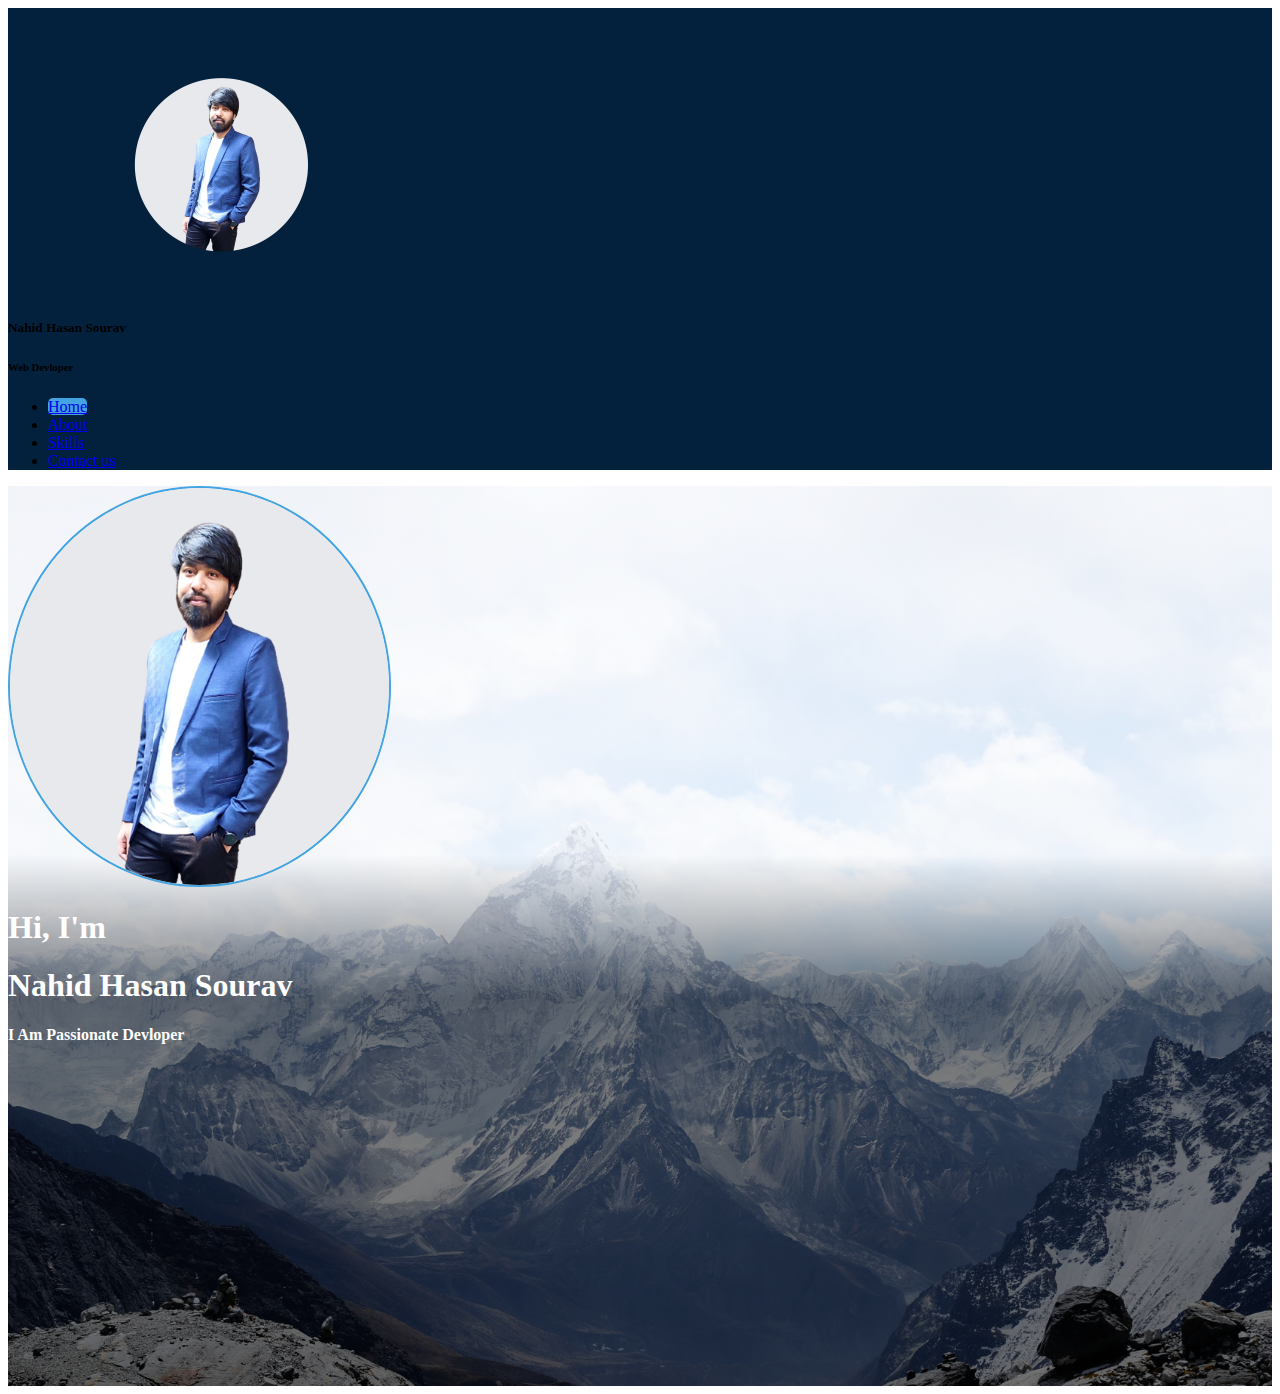
<file: index.html>
<!DOCTYPE html>
<html lang="en">
<head>
    <meta charset="UTF-8">
    <meta http-equiv="X-UA-Compatible" content="IE=edge">
    <meta name="viewport" content="width=device-width, initial-scale=1.0">
    <title>Side Navbar</title>
    <link rel="stylesheet" href="style.css">
    <!-- CSS only -->
    <link href="https://cdn.jsdelivr.net/npm/bootstrap@5.2.0/dist/css/bootstrap.min.css" rel="stylesheet" integrity="sha384-gH2yIJqKdNHPEq0n4Mqa/HGKIhSkIHeL5AyhkYV8i59U5AR6csBvApHHNl/vI1Bx" crossorigin="anonymous">
</head>
<body class="">    
       <div class="container-fluid ">
         <div class="row  ">
            <div class="left-side  w-25 position-fixed top-0 h-100 px-0 ">
               <header class="h-100">
                <nav class="navbar h-100">
                    <div class="container-fluid h-100 align-content-center justify-content-center">
                       <div class="logo-name-part my-4  text-center text-white">
                        <a class="" href="" alt="profile-img">
                            <img src="images/greyy-1-resize.png" class="img-fluid  w-100">
                        </a>
                        <h5 class="mt-4 fs-3">Nahid Hasan Sourav</h5>
                        <h6>Web Devloper</h6>
                       </div>
                       <ul class="navbar-nav w-100">
                        <li class="nav-item w-100"><a href="index.html" class="nav-link text-white text-center active-home">Home</a></li>
                        <li class="nav-item w-100"><a href="about.html" class="nav-link text-white text-center ">About</a></li>
                        <li class="nav-item w-100"><a href="#" class="nav-link text-white text-center">Skills</a></li>
                        <li class="nav-item w-100"><a href="#" class="nav-link text-white text-center">Contact us</a></li>
                       </ul>
                    </div>
                </nav>
               </header>
            </div>
            <div class="right-side w-75 position-absolute bg-light px-0 overflow-hidden">
                <div class="container-fluid px-0">
                    <section class="home">
                        <div id="home" class="py-5">
                            <div class="row px-0 h-100 align-content-center">
                                
                                <div class="home-all d-flex flex-column align-content-center">
                                    <div class="home-img text-center w-100 d-flex justify-content-center">
                                        <img src="images/home-resize-1.png" class="img-fluid p-0">
                                        
                                    </div>
                                    <div class="home-text text-center w-100 mt-3">
                                        <h1 class="">Hi, I'm </h1>
                                        <h1>Nahid Hasan Sourav</h1>
                                        <h4 class="my-2">I Am Passionate Devloper</h4>
                                    </div>
                                </div>
                            </div>
                        </div>
                       
                    </section>
                    
                </div>
            </div>
            
         </div>
       </div>
     



    <!-- JavaScript Bundle with Popper -->
    <script src="https://cdn.jsdelivr.net/npm/bootstrap@5.2.0/dist/js/bootstrap.bundle.min.js" integrity="sha384-A3rJD856KowSb7dwlZdYEkO39Gagi7vIsF0jrRAoQmDKKtQBHUuLZ9AsSv4jD4Xa" crossorigin="anonymous"></script>
</body>
</html>
</file>
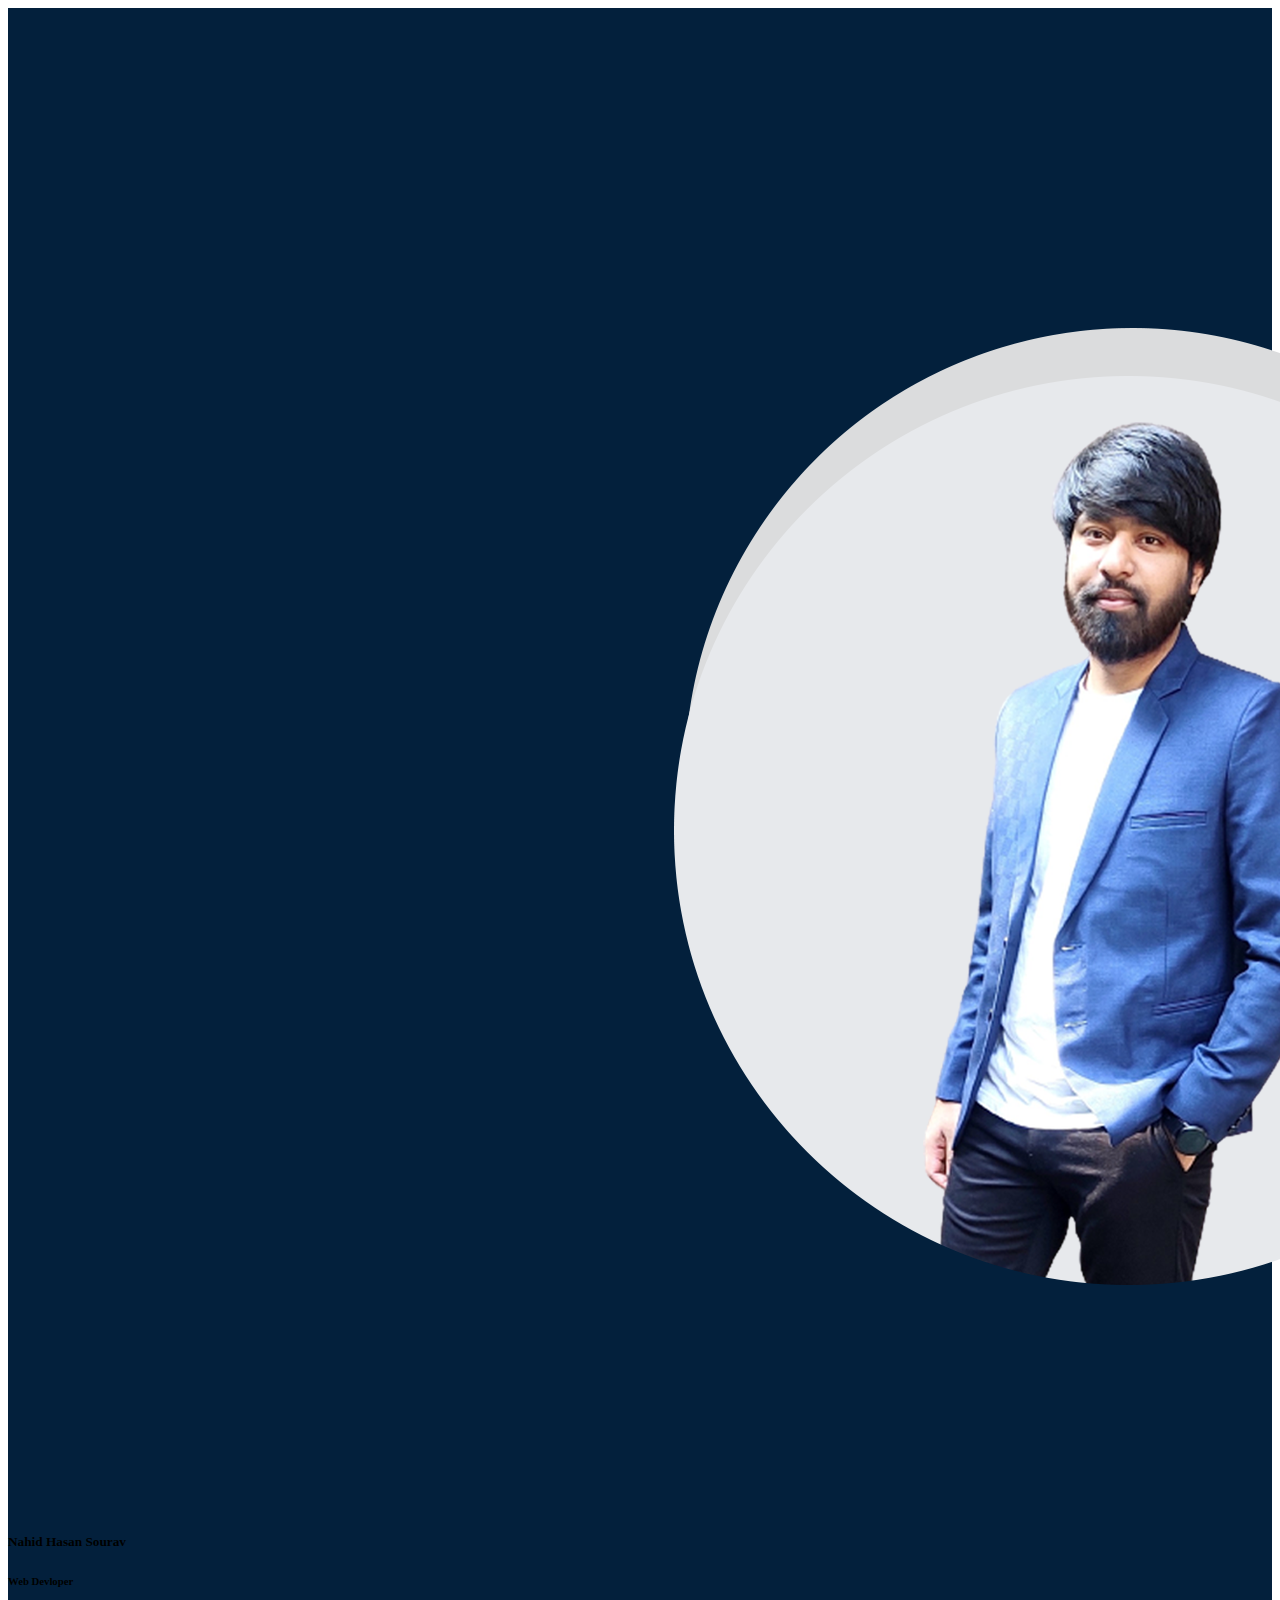
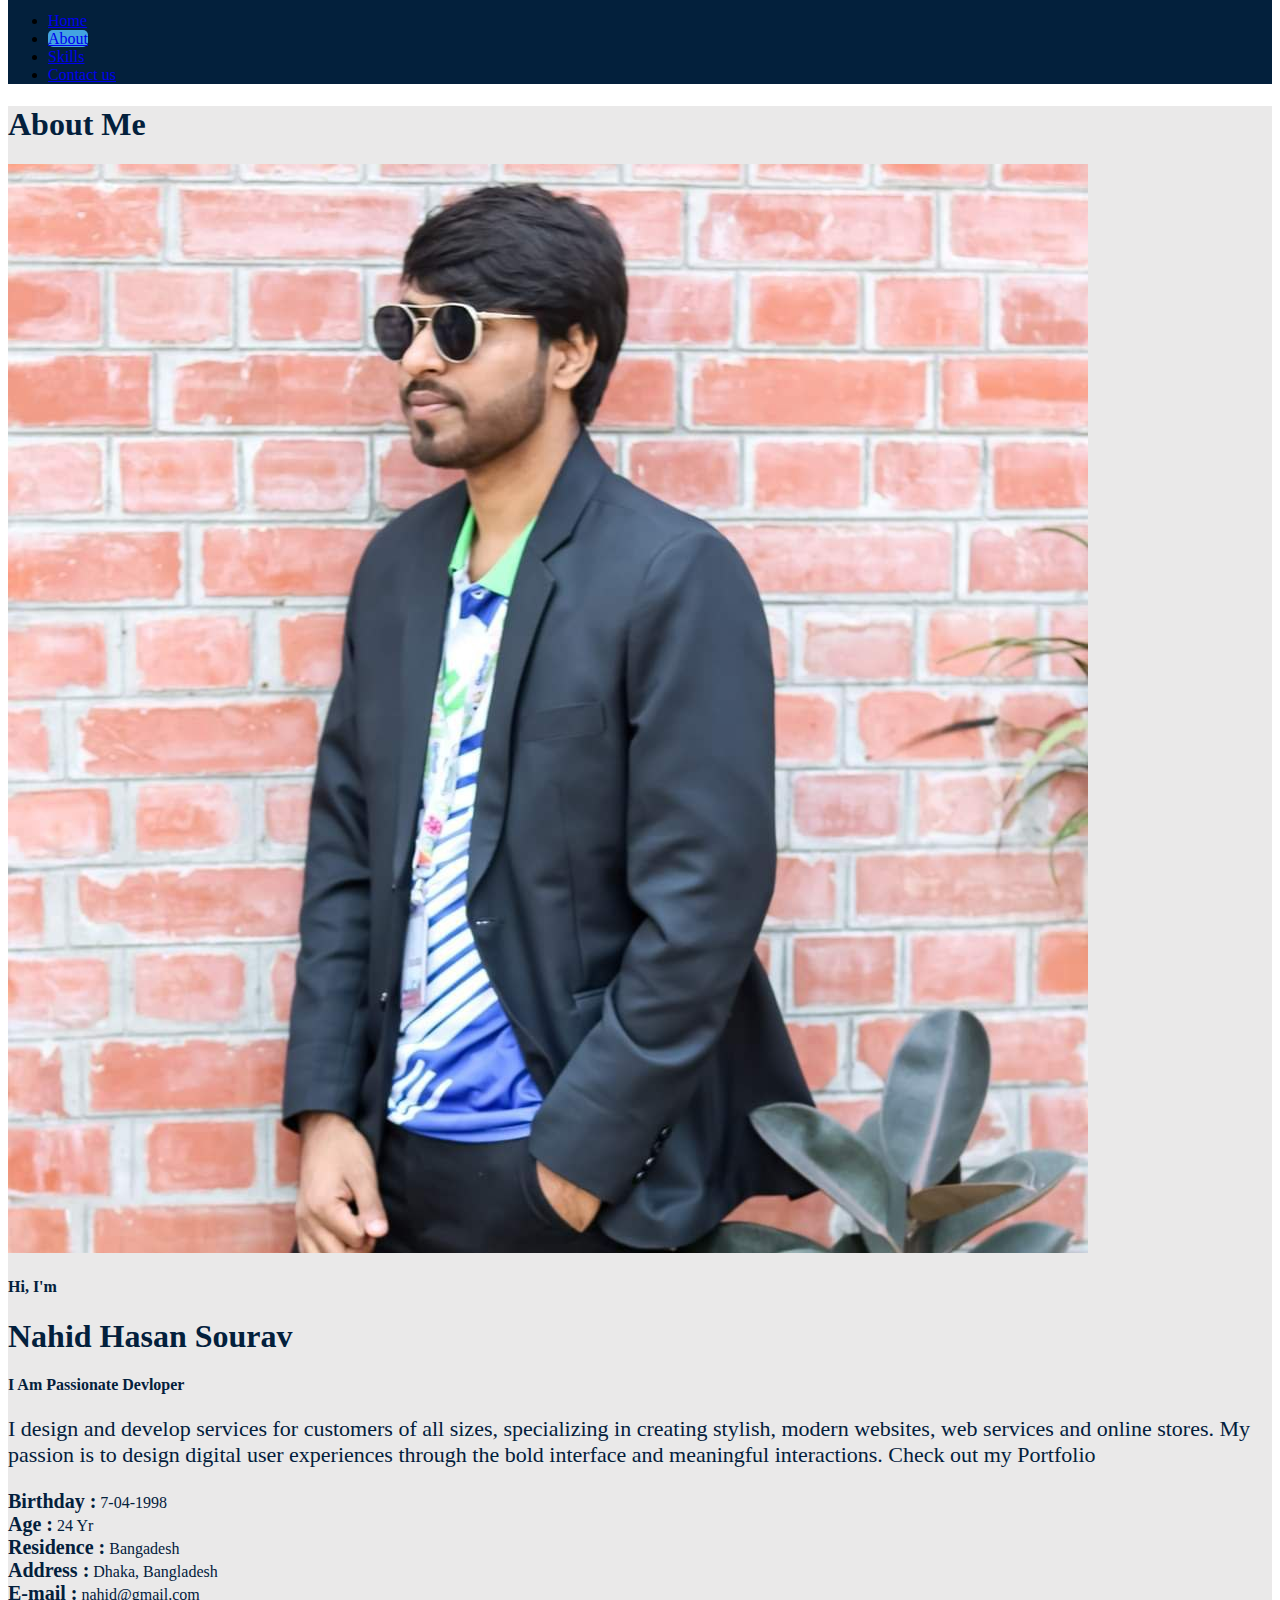
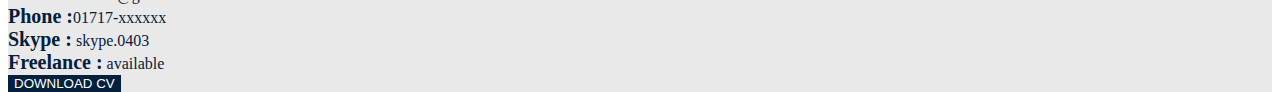
<file: about.html>
<!DOCTYPE html>
<html lang="en">
<head>
    <meta charset="UTF-8">
    <meta http-equiv="X-UA-Compatible" content="IE=edge">
    <meta name="viewport" content="width=device-width, initial-scale=1.0">
    <title>Side Navbar</title>
    <link rel="stylesheet" href="style.css">
    <!-- CSS only -->
    <link href="https://cdn.jsdelivr.net/npm/bootstrap@5.2.0/dist/css/bootstrap.min.css" rel="stylesheet" integrity="sha384-gH2yIJqKdNHPEq0n4Mqa/HGKIhSkIHeL5AyhkYV8i59U5AR6csBvApHHNl/vI1Bx" crossorigin="anonymous">
</head>
<body class="">    
       <div class="container-fluid ">
         <div class="row  row-height">
            <div class="left-side  w-25 position-fixed top-0 h-100 px-0 ">
               <header class="h-100">
                <nav class="navbar h-100">
                    <div class="container-fluid h-100 align-content-center justify-content-center">
                       <div class="logo-name-part my-4  text-center text-white">
                        <a class="" href="" alt="profile-img">
                            <img src="images/grey-style-1.png" class="img-fluid  w-100">
                        </a>
                        <h5 class="mt-4 fs-3">Nahid Hasan Sourav</h5>
                        <h6>Web Devloper</h6>
                       </div>
                       <ul class="navbar-nav w-100">
                        <li class="nav-item w-100"><a href="index.html" class="nav-link text-white text-center">Home</a></li>
                        <li class="nav-item w-100"><a href="about.html" class="nav-link text-white text-center active-about">About</a></li>
                        <li class="nav-item w-100"><a href="#" class="nav-link text-white text-center">Skills</a></li>
                        <li class="nav-item w-100"><a href="#" class="nav-link text-white text-center">Contact us</a></li>
                       </ul>
                    </div>
                </nav>
               </header>
            </div>
            <div class="right-side  w-75 position-absolute bg-light px-0 overflow-hidden">
                <div class="container-fluid px-0">
                    <section id="about">
                        <div class="row px-4">
                            <h1 class="mb-4 fw-bolder"><span class="border-bottom border-3 border-info">About Me</span></h1>
                           <div class="col-lg-4 col-md-4 col-sm-12 col-12  h-100">
                             <div class="about-img px-0 shadow border border-light">
                                <img src="images/about.jpg" alt="about-img" class="img-fluid w-100 px-0">
                             </div>
                           </div>
                           <div class="col-lg-8 col-md-8 col-sm-12 col-12  py-3">
                             <div class="about-all-text">
                                <div class="about-title text-start">
                                    <h4 class="">Hi, I'm </h4>
                                    <h1>Nahid Hasan Sourav</h1>
                                    <h4 class="my-2">I Am Passionate Devloper</h4>
                                    <p class="mt-3">I design and develop services for customers of all sizes, specializing in creating stylish, modern websites, web services and online stores. My passion is to design digital user experiences through the bold interface and meaningful interactions. Check out my Portfolio</p>
                                </div>
                                <div class="about-details d-flex row mt-4">
                                   <div class="col-lg-6 col-md-12 col-sm-12 overflow-hidden">
                                    <li class="list-group-item"><span class="bd">Birthday : </span> 7-04-1998</li>
                                    <li class="list-group-item"><span>Age :</span> 24 Yr</li>
                                    <li class="list-group-item"><span>Residence :</span> 
                                        Bangadesh</li>
                                    <li class="list-group-item"><span>Address :</span>
                                        Dhaka, Bangladesh</li>
                                   </div>


                                   <div class="col-lg-6 col-md-12 col-sm-12">
                                    <li class="list-group-item "><span>E-mail :</span> nahid@gmail.com</li>
                                    <li class="list-group-item"><span>Phone :</span>01717-xxxxxx</li>
                                    <li class="list-group-item"><span>Skype :</span> skype.0403</li>
                                    <li class="list-group-item"><span>Freelance : </span>
                                        available</li>
                                   </div>
                                </div>
                                <button class="btn btn-lg download-cv mt-3" >DOWNLOAD CV</button>
                             </div>
                           </div>
                           
                        </div>
                    </section>
                    <!-- <section>
                        Lorem ipsum dolor, sit amet consectetur adipisicing elit. Suscipit vitae illum nostrum pariatur blanditiis nobis esse, sapiente aliquam voluptas nulla sint adipisci voluptates, perferendis molestias aliquid commodi excepturi eius! Laborum deserunt sequi sed adipisci rem facilis! Soluta fugiat officiis veritatis a praesentium aspernatur perferendis aliquam atque eos corrupti placeat magnam mollitia ratione labore aliquid earum amet velit aut qui tenetur voluptatum, ea alias? Provident quos quisquam a porro voluptates quia, praesentium qui. Ut aliquid et reprehenderit quos rem accusamus deleniti veniam ab tempore ducimus. Enim nemo assumenda fugiat reprehenderit dicta molestiae, minus beatae accusantium aperiam! Nulla pariatur modi assumenda, dignissimos animi voluptates repellat minus ratione atque et quas architecto maxime suscipit sint similique voluptas fugit magni odio. Natus quam eaque voluptas voluptate, incidunt, deserunt error nam, laborum suscipit ipsa voluptates asperiores fugit necessitatibus veniam repellendus amet. Repudiandae, consequuntur illo asperiores repellendus libero magni illum mollitia aut architecto ipsa. Neque, culpa ea repellat assumenda necessitatibus aperiam. Atque animi eaque repellendus fuga libero ducimus amet inventore numquam dolores quos, consequatur perferendis nam cupiditate laborum aliquid voluptates enim deserunt, velit sunt rerum dolore. Eligendi tempora reprehenderit id sapiente quasi, voluptas sint quo provident unde quos impedit perferendis aut iusto dicta, voluptatibus tempore expedita fugit perspiciatis maiores inventore. Animi corporis, in unde molestias sit ut accusamus maiores! Voluptatem aliquam vero pariatur excepturi nisi. Sapiente totam quas, repellendus quam delectus, alias obcaecati exercitationem, cumque sed sit placeat veniam molestiae cum recusandae doloremque excepturi magni sequi fugiat impedit nihil repudiandae culpa laborum aperiam? Minima iusto sapiente iure, distinctio deserunt odit eum voluptates, exercitationem nisi dicta quis adipisci amet sit voluptatem nemo saepe qui quisquam! Libero neque laborum culpa, cumque numquam repellendus reiciendis quae amet vero praesentium deleniti animi nisi illum quibusdam dolor ab aliquam quasi sunt? Harum ratione animi quod, iure voluptatibus excepturi sed totam quia?
                    </section> -->
                </div>
            </div>
            
         </div>
       </div>
     



    <!-- JavaScript Bundle with Popper -->
    <script src="https://cdn.jsdelivr.net/npm/bootstrap@5.2.0/dist/js/bootstrap.bundle.min.js" integrity="sha384-A3rJD856KowSb7dwlZdYEkO39Gagi7vIsF0jrRAoQmDKKtQBHUuLZ9AsSv4jD4Xa" crossorigin="anonymous"></script>
</body>
</html>
</file>
<file: style.css>
.row-height{
  height: 100vh;
}
.right-side {
  left: 25%;
}
nav {
  background-color: #03203c;
}
.navbar-nav .nav-item .active-home,.active-about{
  /* background-color: #23a1ef; */
  background-color: #43a4e1;
  width: 100%;
  margin: 5px 0px;
  border-radius: 5px;
  transition: width 2s ease-in;
}
.home{
  height: 100%;
  width: 100%;
}

#home {
  /* background-color: #43a4e1;
  background-color: #03203C; */
  color: white;
  background-image:linear-gradient(to bottom,rgba(255, 255, 255, 0.7) 41%,rgba(0, 0, 0, 0.5) 57%),url("images/white.jpg");
  background-repeat: no-repeat;
  background-position: fixed;
  background-size: 100% 100%;
  height:100vh;

}
.home-img img{
  display: block;
  
  border: 2px solid #43a4e1;
  border-radius:100%;
  width: 30%;
  /* margin: 0 auto; */
}

#home .row .col-lg-6 .home-text {
  /* margin: 30px 0px; */
}

#about{
  background-color: rgb(234, 233, 233);
 
  /* background-color: #02D9BB; */
  height: 100%;
  width: 100%;
  color: #03203c;
}

.about-details li span{
  display: inline-block;
  font-size: 20px;
  font-weight: bold;
  
 
}
.about-title p{
  font-size: 22px;
}
.about-all-text .btn{
 border: none;
 background-color:#03203c ;
 color: white;
 border-radius:0px;
 
}
/* .about-details li .bd:after{
  display:block;
 border-right: 1px solid red;
}
.about-details li .bd::before{
  
  content: "";
} */

@media (max-width:688px){
  .home-text{
   
  }
}

@media(min-width:992px){
  /* #about{
    background-color: rgb(234, 233, 233);
   
    /* background-color: #02D9BB; */
    height: 100vh;
    width: 100%;
  } */
  /* .home{
    height: 100vh;
  } */
}
</file>
